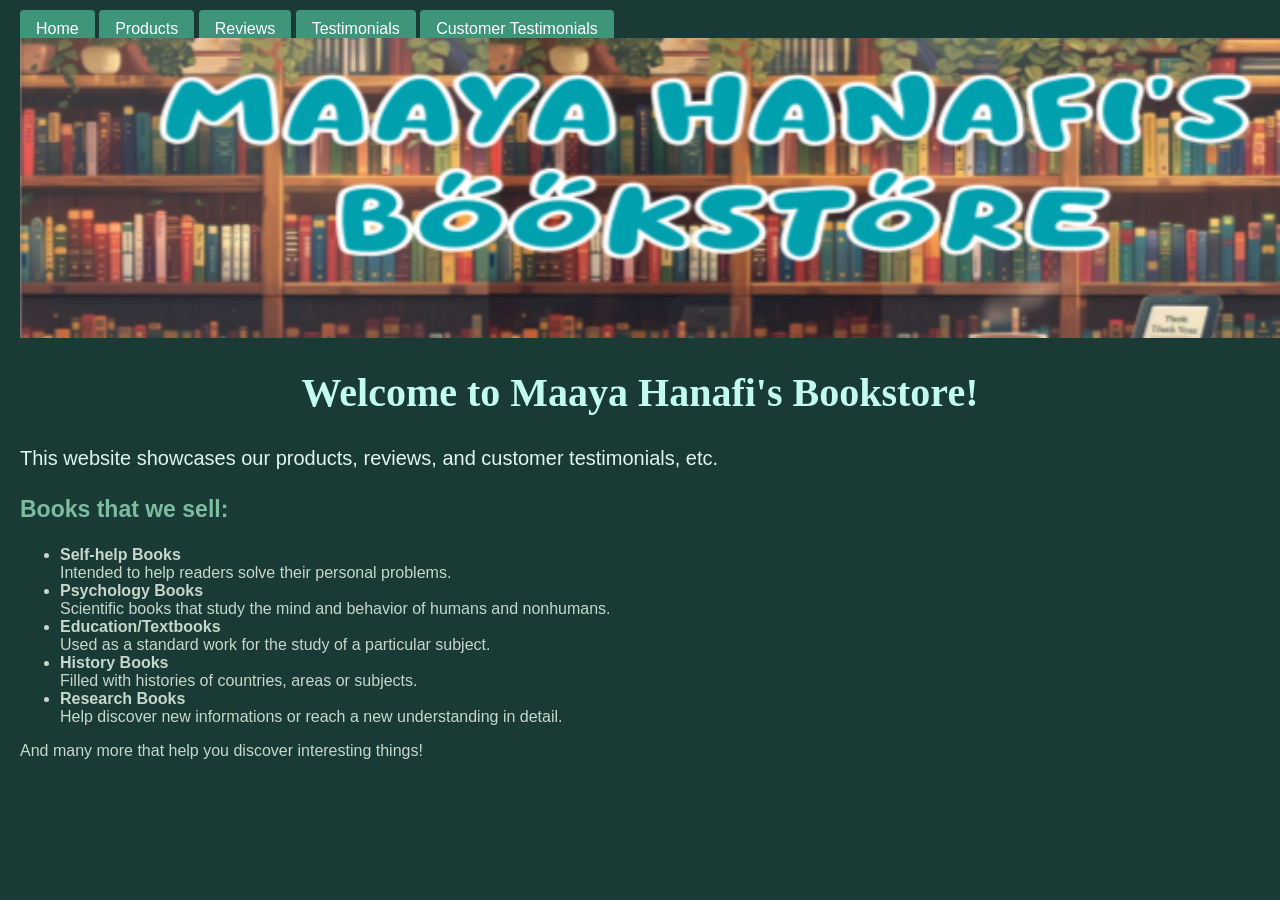
<file: index.html>
<!DOCTYPE html>
<html lang="id"
<head>
    <meta charset="UTF-8">
    <meta name="viewport" content="width=device-width, initial-scale=0.1" />
    <title>Profil Usaha Buku</title>
    <link rel="stylesheet" href="style.css" />
 <body>
    <nav> <a href="index.html">Home</a>
        <a href="produk.html">Products</a>
        <a href="bedah-buku.html">Reviews</a>
        <a href="testimoni.html">Testimonials</a>
        <a href="tampil-testimoni.html">Customer Testimonials</a>
</nav>
</head>
<header>
    <img src="Screenshot (80).png" width="1312" height="300">
</header>
    <h1>Welcome to Maaya Hanafi's Bookstore!</h1>
    <p>This website showcases our products, reviews, and customer testimonials, etc.</p>
    <h3>Books that we sell:</h3>
    <p>
    <ul>
    <li><strong>Self-help Books</strong></li>Intended to help readers solve their personal problems.
    <li><strong>Psychology Books</strong></li>Scientific books that study the mind and behavior of humans and nonhumans.
    <li><strong>Education/Textbooks</strong></li>Used as a standard work for the study of a particular subject.
    <li><strong>History Books</strong></li>Filled with histories of countries, areas or subjects.
    <li><strong>Research Books</strong></li>Help discover new informations or reach a new understanding in detail.
    </ul>
    And many more that help you discover interesting things!
    </p>
</body>

</html>
</file>
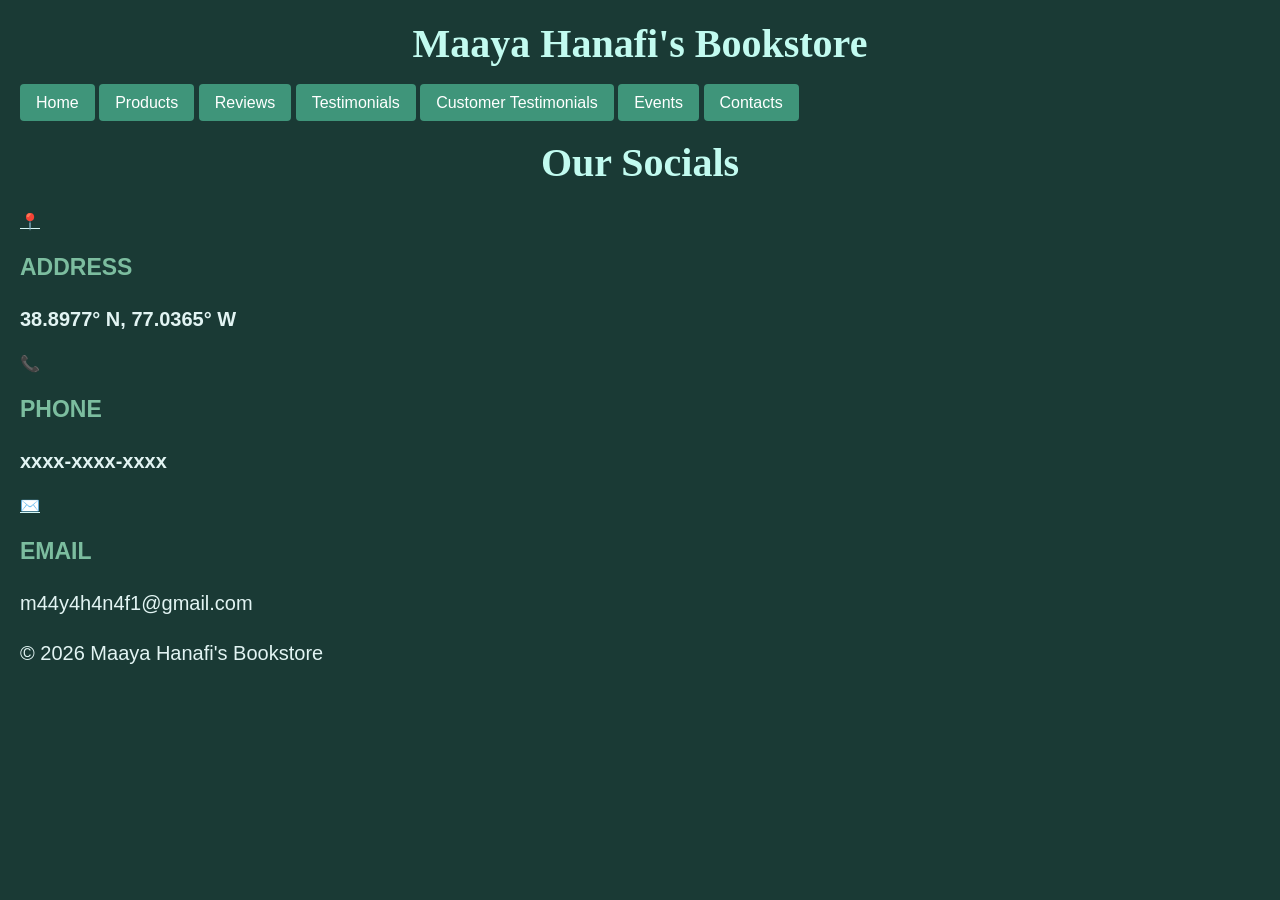
<file: kontak.html>
<html lang="id">
<head>
    <meta charset="UTF-8">
    <meta name="viewport" content="width=device-width, initial-scale=0.1" />
    <title>Semua Testimoni - Profil Usaha Buku</title>
    <link rel="stylesheet" href="style.css" />
</head>
 <body>
<header>
<h1>Maaya Hanafi's Bookstore</h1>
<nav>
    <a href="index.html">Home</a>
        <a href="produk.html">Products</a>
        <a href="bedah-buku.html">Reviews</a>
        <a href="testimoni.html">Testimonials</a>
        <a href="tampil-testimoni.html">Customer Testimonials</a>
        <a href="event.html">Events</a>
        <a href="kontak.html">Contacts</a>
</nav>
</header>
<h1>Our Socials</h1>
<section class="contact-section">
    <div class="container">

    <div class="contact-card">
        <a href=https://www.google.com/maps/search/white+house/@38.9181008,-76.8850505,2z?entry=s&sa=X&ved=1t%3A199789><div class="icon">📍</div></a>
        <h3>ADDRESS</h3>
        <p><strong>38.8977° N, 77.0365° W</strong></p>
    </div>
    <div class="contact-card">
        <div class="icon">📞</div>
        <h3>PHONE</h3>
        <p><strong>xxxx-xxxx-xxxx</strong></p>    
    </div>
    <div class="contact-card">
      <a href=https://mail.google.com/mail/u/0/?tab=rm&ogbl#inbox?compose=GTvVlcSHvbQxcMCKxctqBJbVcNtFggWBQdMqlcbPqtSvpLTVtQnRPtnkpkNtbNxHRsCjwkCXTPbzr><div class="icon">✉️</div></a>
      <h3>EMAIL</h3>
      <p>m44y4h4n4f1@gmail.com</p>
    </div>

    </div>
</section>
<footer>
    <p>&copy; 2026 Maaya Hanafi's Bookstore</p>
</footer>
</file>
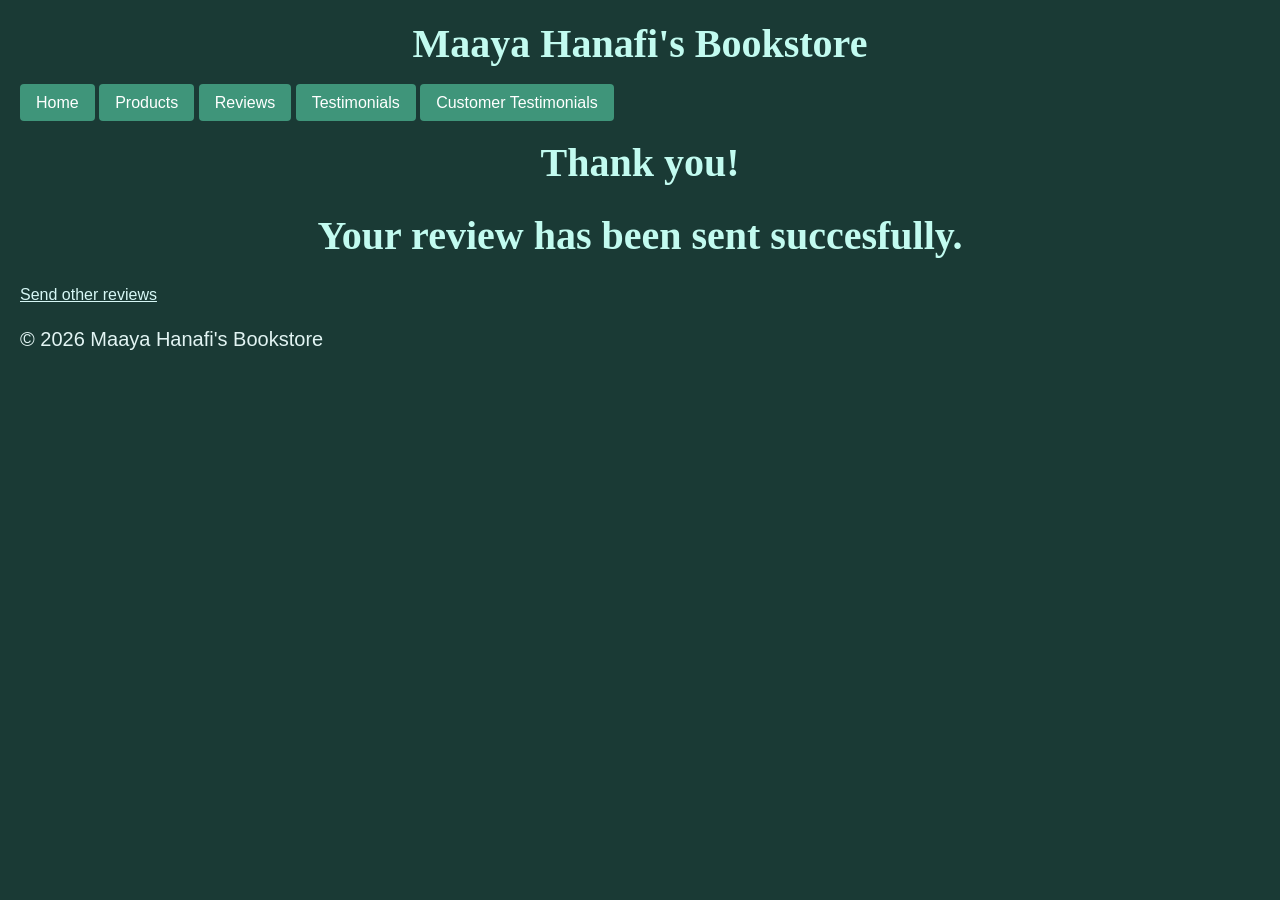
<file: proses-testimoni.html>
<html lang="id">
<head>
    <meta charset="UTF-8">
    <meta name="viewport" content="width=device-width, initial-scale=0.1" />
    <title>Semua Testimoni - Profil Usaha Buku</title>
    <link rel="stylesheet" href="style.css" />
</head>
 <body>
<header>
<h1>Maaya Hanafi's Bookstore</h1>
<nav>
    <a href="index.html">Home</a>
        <a href="produk.html">Products</a>
        <a href="bedah-buku.html">Reviews</a>
        <a href="testimoni.html">Testimonials</a>
        <a href="tampil-testimoni.html">Customer Testimonials</a>
</nav>
</header>
<main class="konfirmasi">
    <h1>Thank you!</h1>
    <h1>Your review has been sent succesfully.</h1>
    <h1><a href="tampil-testimoni.html>"View review that has been sent -> </a></h1>
    <section class="testimoni-terkirim"></section>
    <a href="testimoni.html">Send other reviews</a>
</main>

<footer>
    <p>&copy; 2026 Maaya Hanafi's Bookstore</p>
</footer>
</body>
</html>
</file>
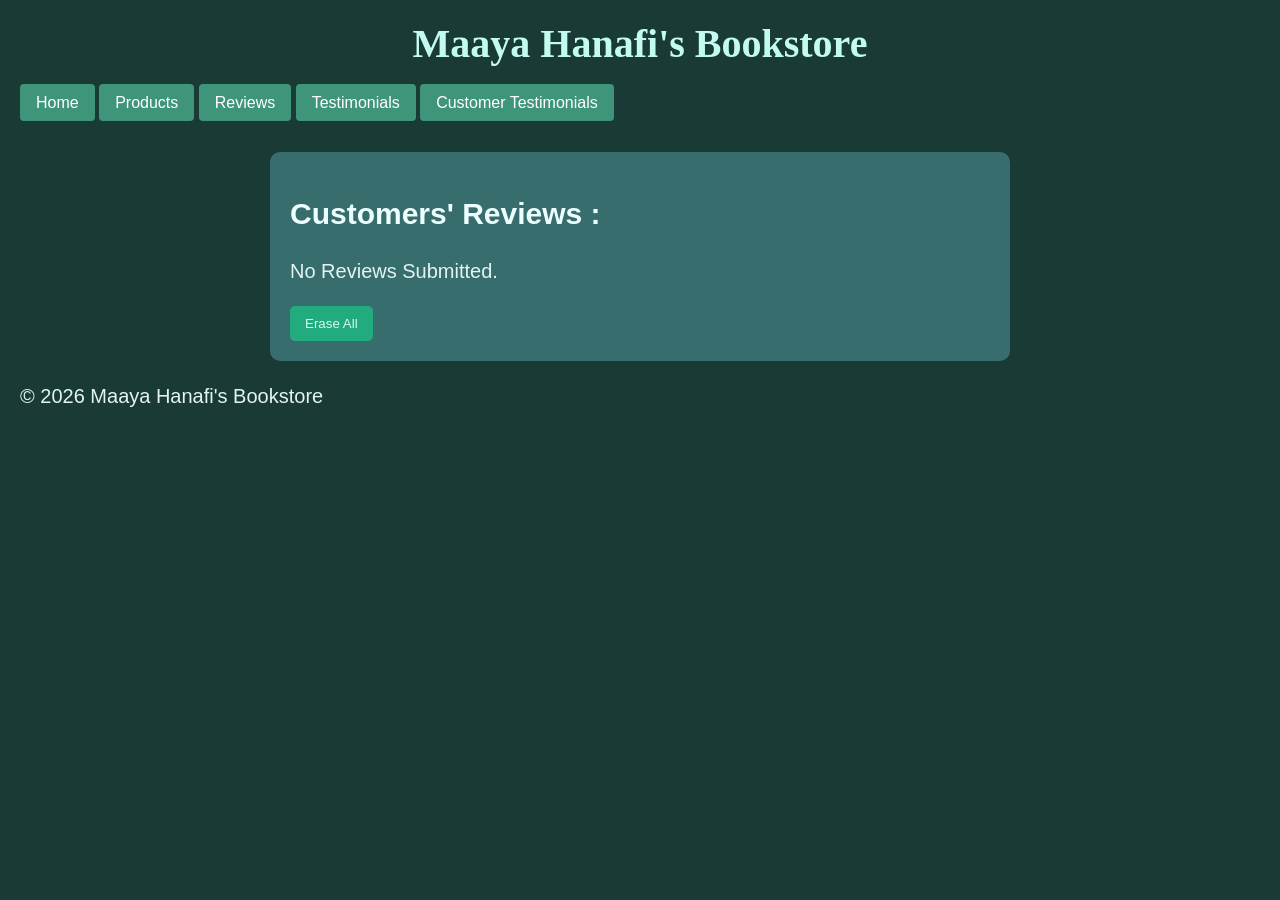
<file: tampil-testimoni.html>
<html lang="id">
<head>
    <meta charset="UTF-8">
    <meta name="viewport" content="width=device-width, initial-scale=0.1" />
    <title>Semua Testimoni - Profil Usaha Buku</title>
    <link rel="stylesheet" href="style.css" />
</head>
 <body>
<header>
<h1>Maaya Hanafi's Bookstore</h1>
<nav>
    <a href="index.html">Home</a>
        <a href="produk.html">Products</a>
        <a href="bedah-buku.html">Reviews</a>
        <a href="testimoni.html">Testimonials</a>
        <a href="tampil-testimoni.html">Customer Testimonials</a>
</nav>
</header>

<main class="formulir">
<h2>Customers' Reviews :</h2>
<div id="daftartestimoni"></div>

<section>
    <div id="daftarTestimoni"></div>
</section>

<button id="hapusSemua">Erase All</button>
</div>
</main>
<footer>
    <p>&copy; 2026 Maaya Hanafi's Bookstore</p>
</footer>

<script>
    const container =
    document.getElementById('daftarTestimoni');
    const testimoniList =
JSON.parse(localStorage.getItem('testimoniList')) || [];

if (testimoniList.length === 0) {
    container.innerHTML = "<p>No Reviews Submitted.</p>";
} else {
    testimoniList.forEach((t, i) => {
        const el = document.createElement('div');
        el.className = 'testimoni-box';
        el.innerHTML = `
        <p><strong>Name:</strong> ${t.nama}</p>
        <p><strong>Email:</strong> ${t.email}</p>
        <p><strong>Affliations:</strong> ${t.asal}</p>
        <p><strong>Purchased Book:</strong> ${t.judul}</p>
        <p><strong>Message:</strong> ${t.pesan}</p>
        <p><strong>Rating:</strong> ${t.rating}</p>
    ` ;
    container.appendChild(el);
    });
    }

    document.getElementById("hapusSemua").addEventListener("click", function() {
        const konfirmasi = confirm("Are you sure you want to erase every review?")
        if (konfirmasi) {
            localStorage.removeItem("testimoniList");
            location.reload();
        }
    });
    </script>
    
    </body>
    </html>
</file>
<file: style.css>
nav a {
    display:inline;
    margin-top: 10;
    padding: 10px 16px;
    background-color: #3f957a;
    color: white;
    text-decoration: none;
    border-radius: 4px ;
}
body {
    background-color: rgb(26, 58, 53);
    font-family:'Lucida Sans', 'Lucida Sans Regular', 'Lucida Grande', 'Lucida Sans Unicode', Geneva, Verdana, sans-serif;
    color: #c7d7cc;
    margin: 20px;
}

h1 {
    font-size: 40px;
    font-family:Cambria, Cochin, Georgia, Times, 'Times New Roman', serif;
    color:#c2fbf0;
    text-align: center;

}
p {
    font-size: 20px;
    text-align: left;
}
h3 {
    font-size: 23px;
    color:#7cbd9f
}
p {
    line-height: 1.5;
}

.daftar-produk {
    display: grid;
    grid-template-columns: repeat(auto-fit,minmax(250px,1fr));
    gap: 20px;
    padding: 20px;
}

.produk {
    background-color: #4c939794;
    padding: 15px;
    border-radius: 10px;
    text-align:center;
    box-shadow: 0 2px 6px rgba(0, 0, 0, 0,1);
}

.produk img {
    width: 150px;
    height:auto;
    border-radius: 5px;
    margin-bottom: 10px;
}
.produk h2 {
    font-size: 35px;
    color: #a5f4ef;
}
.produk h3 {
    font-size: 18px;
    color: #2c3e50;
}
.harga {
    font-weight: bold;
    color: #95f8d0
}
.deskripsi {
    font-size :15px;
    color: #ffe9e9;
}

.artikel {
    max-width: 700px;
    margin: auto;
    padding: 20px;
    background-color: #4c939794;
    font-family:'Lucida Sans', 'Lucida Sans Regular', 'Lucida Grande', 'Lucida Sans Unicode';

    line-height: 1.8;
    margin-bottom: 30px;
    border-radius: 10px;
}
h2 {
    font-size:30px;
    color:#ecfffe
}
p {
    color: #e2f4f3;
}
.artikel .penulis {
    font-style: italic;
    color: #93fdd8;
    margin-bottom: 20px;
}
.artikel .sampul {
    width: 180px;
    float: right;
    margin: 0 0 20px 20px;
    border: 1px solid #d0fff6;
    box-shadow: 2px 2px 6px rgba(0, 0, 0, 0.1);
}
.artikel blockquote {
    font-style: italic;
    padding-left: 20px;
    margin: 20px;
    border-left: 4px solid #c0daeb;
    color: #fff9f9;
    background-color: #4c939794;
}
.btn-kembali{
    display: inline-block;
    margin-top: 30px;
    padding: 10px 16px;
    background-color: #21ab7f;
    color: white;
    text-decoration: none;
    border-radius: 4px ;
}
.btn-kembali:hover {
    background-color: #6acaad;
}


.formulir {
    max-width: 700px;
    margin: auto;
    padding: 20px;
    background-color: #4c939794;
    border-radius: 10px;
    margin-top: 40px;
    
}
form label {
    display:block;
    margin-top: 10px;
    font-weight: bold;
}
form input,
form select,
form textarea {
    width:97%;
    padding: 8px;
    margin-top: 5px;
    margin-bottom: 15px;
    border-radius: 5px;
    border:2px solid #7fbaaa;
}
form button {
    background-color: #21ab7f;
    color: #d6f7f5;
    padding: 10px 15px;
    border:none;
    border-radius:5px ;
    border: 2px solid #46be94;
    cursor: pointer;
}

form button:hover {
    background-color:#46be94;
}

button {
     background-color: #21ab7f;
    color: #d6f7f5;
    padding: 10px 15px;
    border:none;
    border-radius:5px ;
    border: 2px ;
    cursor: pointer;
}

a {
    color: #d6f7f5;
    cursor: pointer;
}
</file>
